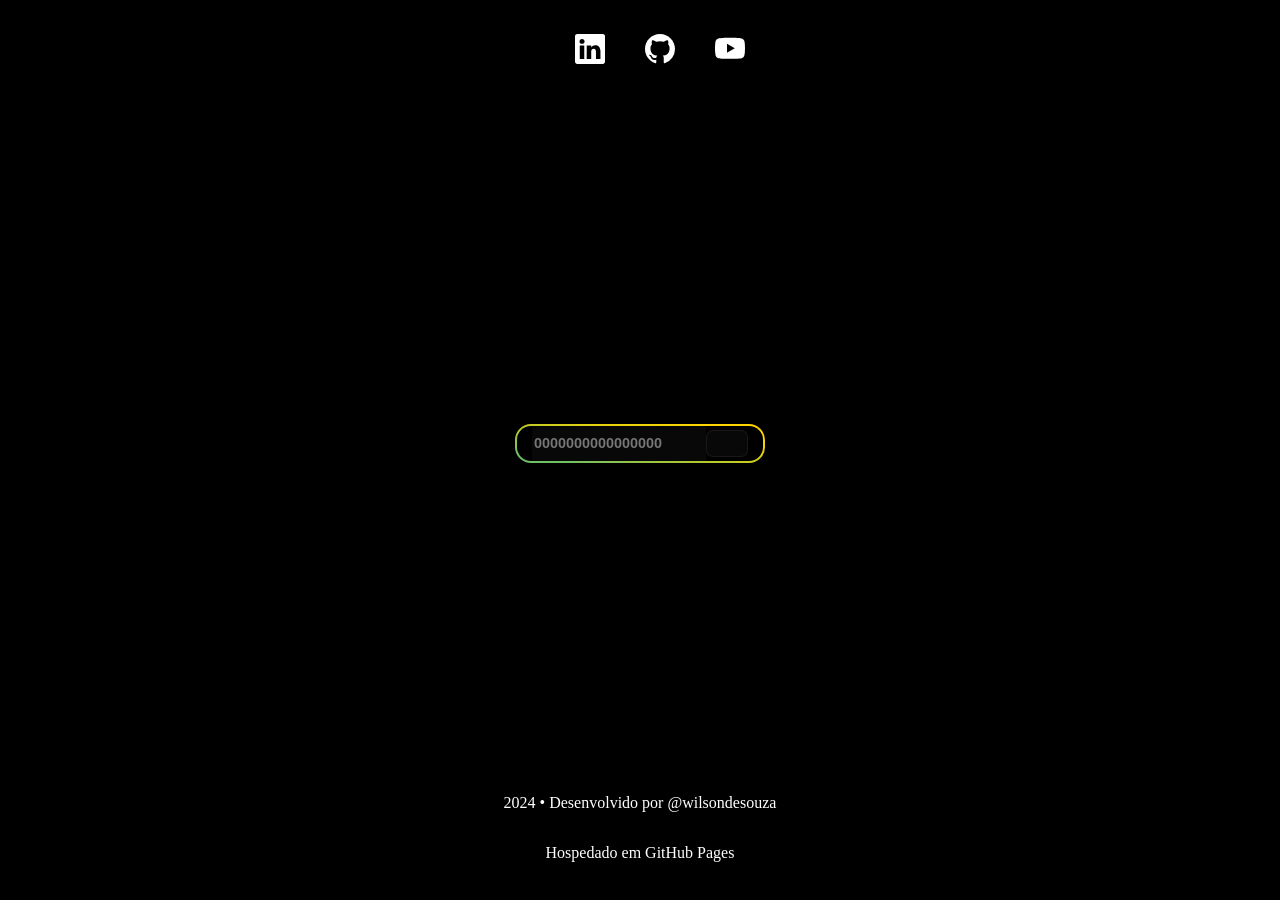
<file: credit-card-validator/index.html>
<!DOCTYPE html>
<html lang="en">

<head>
    <meta charset="UTF-8">
    <meta name="viewport" content="width=device-width, initial-scale=1.0">
    <title>Validador de Cartão de Crédito</title>
    <link rel="stylesheet" href="css/general-styles.css">
    <link rel="stylesheet" href="css/navbar.css">
    <link rel="stylesheet" href="css/styles.css">

    <link rel="icon" href="assets/images/favicon.png">

</head>

<body>

    <div class="parent">
        <div></div>
        <div>
            <nav class="navbar">
                <ul class="example-2">

                    <li class="icon-content">
                        <a href="https://www.linkedin.com/in/wilson-souza-junior/" target="_blank" rel="noopener"
                            aria-label="LinkedIn" data-social="linkedin">
                            <div class="filled"></div>
                            <svg xmlns="http://www.w3.org/2000/svg" width="16" height="16" fill="currentColor"
                                class="bi bi-linkedin" viewBox="0 0 16 16" xml:space="preserve">
                                <path
                                    d="M0 1.146C0 .513.526 0 1.175 0h13.65C15.474 0 16 .513 16 1.146v13.708c0 .633-.526 1.146-1.175 1.146H1.175C.526 16 0 15.487 0 14.854zm4.943 12.248V6.169H2.542v7.225zm-1.2-8.212c.837 0 1.358-.554 1.358-1.248-.015-.709-.52-1.248-1.342-1.248S2.4 3.226 2.4 3.934c0 .694.521 1.248 1.327 1.248zm4.908 8.212V9.359c0-.216.016-.432.08-.586.173-.431.568-.878 1.232-.878.869 0 1.216.662 1.216 1.634v3.865h2.401V9.25c0-2.22-1.184-3.252-2.764-3.252-1.274 0-1.845.7-2.165 1.193v.025h-.016l.016-.025V6.169h-2.4c.03.678 0 7.225 0 7.225z"
                                    fill="currentColor"></path>
                            </svg>
                        </a>
                    </li>

                    <li class="icon-content">
                        <a href="https://github.com/wilsondesouza" target="_blank" rel="noopener" aria-label="GitHub"
                            data-social="github">
                            <div class="filled"></div>
                            <svg xmlns="http://www.w3.org/2000/svg" width="16" height="16" fill="currentColor"
                                class="bi bi-github" viewBox="0 0 16 16" xml:space="preserve">
                                <path
                                    d="M8 0C3.58 0 0 3.58 0 8c0 3.54 2.29 6.53 5.47 7.59.4.07.55-.17.55-.38 0-.19-.01-.82-.01-1.49-2.01.37-2.53-.49-2.69-.94-.09-.23-.48-.94-.82-1.13-.28-.15-.68-.52-.01-.53.63-.01 1.08.58 1.23.82.72 1.21 1.87.87 2.33.66.07-.52.28-.87.51-1.07-1.78-.2-3.64-.89-3.64-3.95 0-.87.31-1.59.82-2.15-.08-.2-.36-1.02.08-2.12 0 0 .67-.21 2.2.82.64-.18 1.32-.27 2-.27s1.36.09 2 .27c1.53-1.04 2.2-.82 2.2-.82.44 1.1.16 1.92.08 2.12.51.56.82 1.27.82 2.15 0 3.07-1.87 3.75-3.65 3.95.29.25.54.73.54 1.48 0 1.07-.01 1.93-.01 2.2 0 .21.15.46.55.38A8.01 8.01 0 0 0 16 8c0-4.42-3.58-8-8-8"
                                    fill="currentColor"></path>
                            </svg>
                        </a>
                    </li>

                    <li class="icon-content">
                        <a href="https://www.youtube.com/@wilsonsouza7720" target="_blank" rel="noopener"
                            aria-label="Youtube" data-social="youtube">
                            <div class="filled"></div>
                            <svg xmlns="http://www.w3.org/2000/svg" width="16" height="16" fill="currentColor"
                                class="bi bi-youtube" viewBox="0 0 16 16" xml:space="preserve">
                                <path
                                    d="M8.051 1.999h.089c.822.003 4.987.033 6.11.335a2.01 2.01 0 0 1 1.415 1.42c.101.38.172.883.22 1.402l.01.104.022.26.008.104c.065.914.073 1.77.074 1.957v.075c-.001.194-.01 1.108-.082 2.06l-.008.105-.009.104c-.05.572-.124 1.14-.235 1.558a2.01 2.01 0 0 1-1.415 1.42c-1.16.312-5.569.334-6.18.335h-.142c-.309 0-1.587-.006-2.927-.052l-.17-.006-.087-.004-.171-.007-.171-.007c-1.11-.049-2.167-.128-2.654-.26a2.01 2.01 0 0 1-1.415-1.419c-.111-.417-.185-.986-.235-1.558L.09 9.82l-.008-.104A31 31 0 0 1 0 7.68v-.123c.002-.215.01-.958.064-1.778l.007-.103.003-.052.008-.104.022-.26.01-.104c.048-.519.119-1.023.22-1.402a2.01 2.01 0 0 1 1.415-1.42c.487-.13 1.544-.21 2.654-.26l.17-.007.172-.006.086-.003.171-.007A100 100 0 0 1 7.858 2zM6.4 5.209v4.818l4.157-2.408z"
                                    fill="currentColor"></path>
                            </svg>
                        </a>
                    </li>

                </ul>

            </nav>

        </div>

        <div></div>
        <div></div>

        <div class="credit-card">
            <div class="InputContainer">
                <input placeholder="0000000000000000" id="input" class="input" name="text" type="text" maxlength="16">
                <div id="visaCard" class="visaCard">
                </div>
                <span id="cardTypeName" class="cardTypeName"></span>
            </div>
        </div>

        <div></div>
        <div></div>

        <div>
            <footer>

                <div class="copyright">

                    <div class="container">
                        <div class="row">
                            <div class="col-lg-12">
                                <p class="p-small" id="developer">2024 • Desenvolvido por @wilsondesouza</a></p>
                            </div>
                        </div>
                    </div>

                    <div class="container">
                        <div class="row">
                            <div class="col-lg-12">
                                <p class="p-small" id="host">Hospedado em GitHub Pages</p>
                            </div>
                        </div>
                    </div>

                </div>
            </footer>
        </div>

    </div>
</body>
<script src="js/index.js"></script>
</html>
</file>
<file: credit-card-validator/css/general-styles.css>
/* Description: General Styles CSS file */

/*****************************************
Table Of Contents:
- General Styles

/**************************/
/*     General Styles     */
/**************************/

:root {
    background-color: #000;
    color: #fff
}

div{
    display: grid;
    justify-items: center;
}

.parent {
    display: grid;
    grid-template-columns: repeat(3, 1fr);
    grid-template-rows: 1fr 5.8fr 1fr;
    grid-column-gap: 0px;
    grid-row-gap: 0px;
    }

@media (min-height: 838px) {
    .parent {
        grid-template-rows: 1fr 6.7fr 1fr;
    }
}
</file>
<file: credit-card-validator/css/navbar.css>
/* Description: Barra de Navegação CSS file */

/*****************************************
Table Of Contents:
- Barra de Navegação

/**************************/
/*     Barra de Navegação     */
/**************************/

ul {
    list-style: none;
}

.example-2 {
    display: flex;
    justify-content: center;
    align-items: center;
}

.example-2 .icon-content {
    margin: 0 10px;
    position: relative;
}

.example-2 .icon-content a {
    position: relative;
    overflow: hidden;
    display: flex;
    justify-content: center;
    align-items: center;
    width: 50px;
    height: 50px;
    border-radius: 50%;
    color: #fff;
    transition: all 0.3s ease-in-out;
}

.example-2 .icon-content a:hover {
    box-shadow: 3px 2px 45px 0px rgb(0 0 0 / 12%);
}

.example-2 .icon-content a svg {
    position: relative;
    z-index: 1;
    width: 30px;
    height: 30px;
}

.example-2 .icon-content a:hover {
    color: white;
}

.example-2 .icon-content a .filled {
    position: absolute;
    top: auto;
    bottom: 0;
    left: 0;
    width: 100%;
    height: 0;
    background-color: #000;
    transition: all 0.3s ease-in-out;
}

.example-2 .icon-content a:hover .filled {
    height: 100%;
}

.example-2 .icon-content a[data-social="linkedin"] .filled {
    background-color: #0274b3;
}

.example-2 .icon-content a[data-social="github"] .filled {
    background-color: #862e9c;
}

.example-2 .icon-content a[data-social="instagram"] .filled {
    background: linear-gradient(45deg,
            #405de6,
            #5b51db,
            #b33ab4,
            #c135b4,
            #e1306c,
            #fd1f1f);
}

.example-2 .icon-content a[data-social="youtube"] .filled {
    background-color: #ff0000;
}
</file>
<file: credit-card-validator/css/styles.css>
.credit-card {
    display: grid
;
    justify-items: center;
    align-items: center;
}

/* Container for the input field and card icon */
.InputContainer {
    height: 35px;
    display: flex;
    align-items: center;
    justify-content: center;
    background-color: rgb(8, 8, 8);
    overflow: hidden;
    padding: 0px 5px 0px 15px;
    border-radius: 16px;
    background: linear-gradient(black, black) padding-box,
		linear-gradient(10deg, rgba(111, 191, 103, 1) 10%, rgba(171, 199, 52, 1) 37%, rgba(231, 210, 13, 1) 64%, rgba(255, 214, 0, 1) 90%) border-box;
	border: 2px solid transparent;
}

/* Styles for the input field */
.input {
    width: 170px;
    height: 100%;
    border: none;
    outline: none;
    font-size: 0.9em;
    caret-color: rgb(255, 81, 0);
    background-color: rgb(8, 8, 8);
    font-weight: 600;
    color: lightgray;
}

/* Container for the card icon */
.visaCard {
    display: flex;
    align-items: center;
    justify-content: center;
    position: relative;
    width: 40px;
    height: 25px;
    background-color: rgb(8, 8, 8);
    pointer-events: none;
    border: 1px solid rgba(255, 255, 255, 0.068);
    border-radius: 7px;
}

/* Styles for the SVG inside the card icon container */
.visaCard svg {
    display: block;
    width: 100%;
    height: auto;
}

/* Styles for the card icon container when empty */
.visaCard.empty {
    background-color: rgba(255, 255, 255, 0.1);
}

/* Styles for the card type name text */
.cardTypeName {
    margin-left: 10px;
    font-size: 0.9em;
    color: white;
    font-weight: 600;
}
</file>
